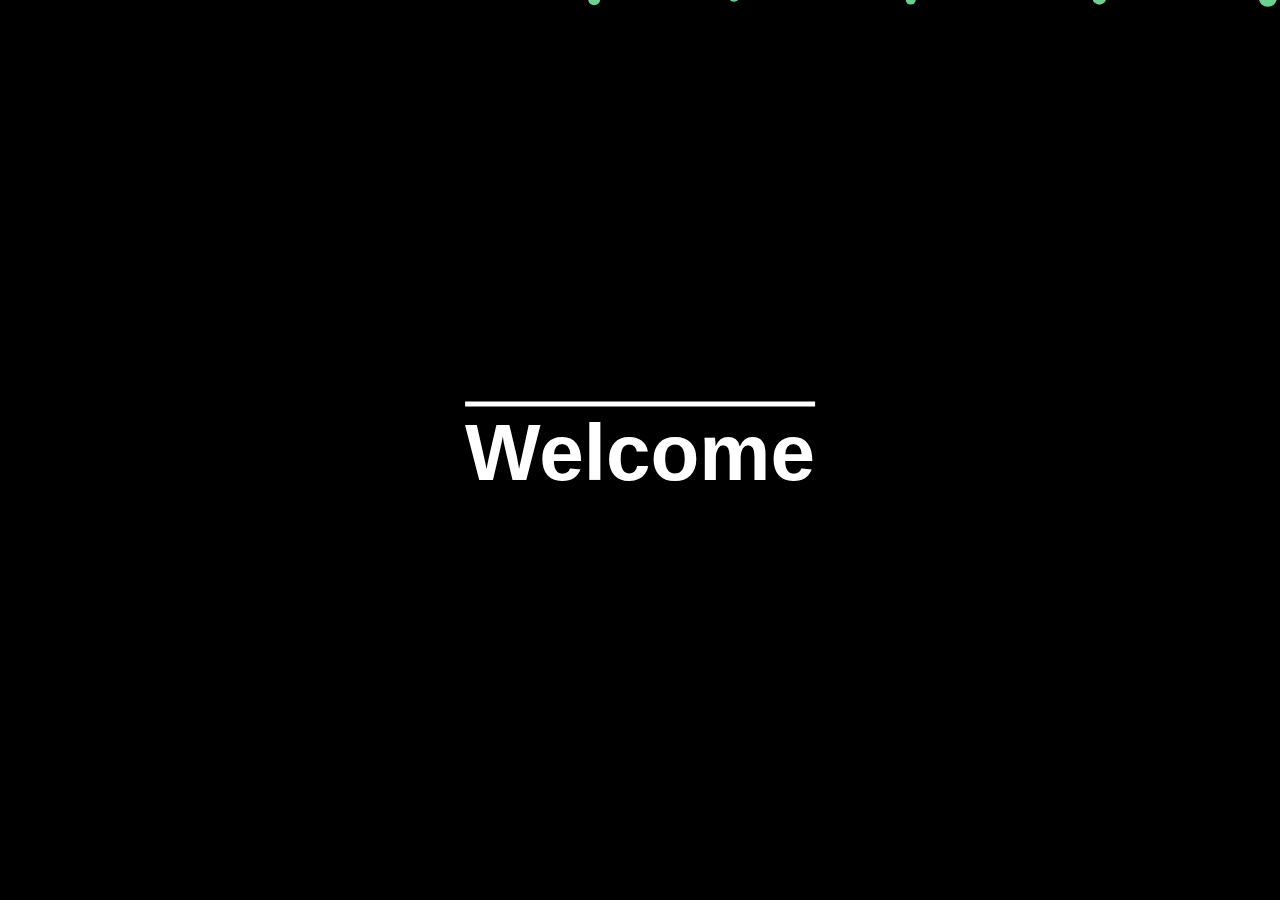
<file: particeles/particles.html>
<!DOCTYPE html>
<html lang="en">
<head>
    <meta charset="UTF-8">
    <meta http-equiv="X-UA-Compatible" content="IE=edge">
    <meta name="viewport" content="width=device-width, initial-scale=1.0">
    <title>Particles</title>
    <link rel="stylesheet" href="style.css">
</head>
<body>
    <canvas id="canvas1"></canvas>
    <h1 id="caption">Welcome</h1>
    <script src="script.js"></script>
</body>
</html>
</file>
<file: particeles/style.css>
* {
    margin: 0;
    padding: 0;
    box-sizing: border-box;
}

#canvas1 {
    background: black;
    position: absolute;
    top: 0;
    left: 0;
}
h1{
    color: white;
    font-size: 80px;
    position: absolute;
    font-family: Impact, Haettenschweiler, 'Arial Narrow Bold', sans-serif;
    top: 50%;
    left: 50%;
    transform: translate(-50% , -50%);
    border-top: 5px solid white ;
}
</file>
